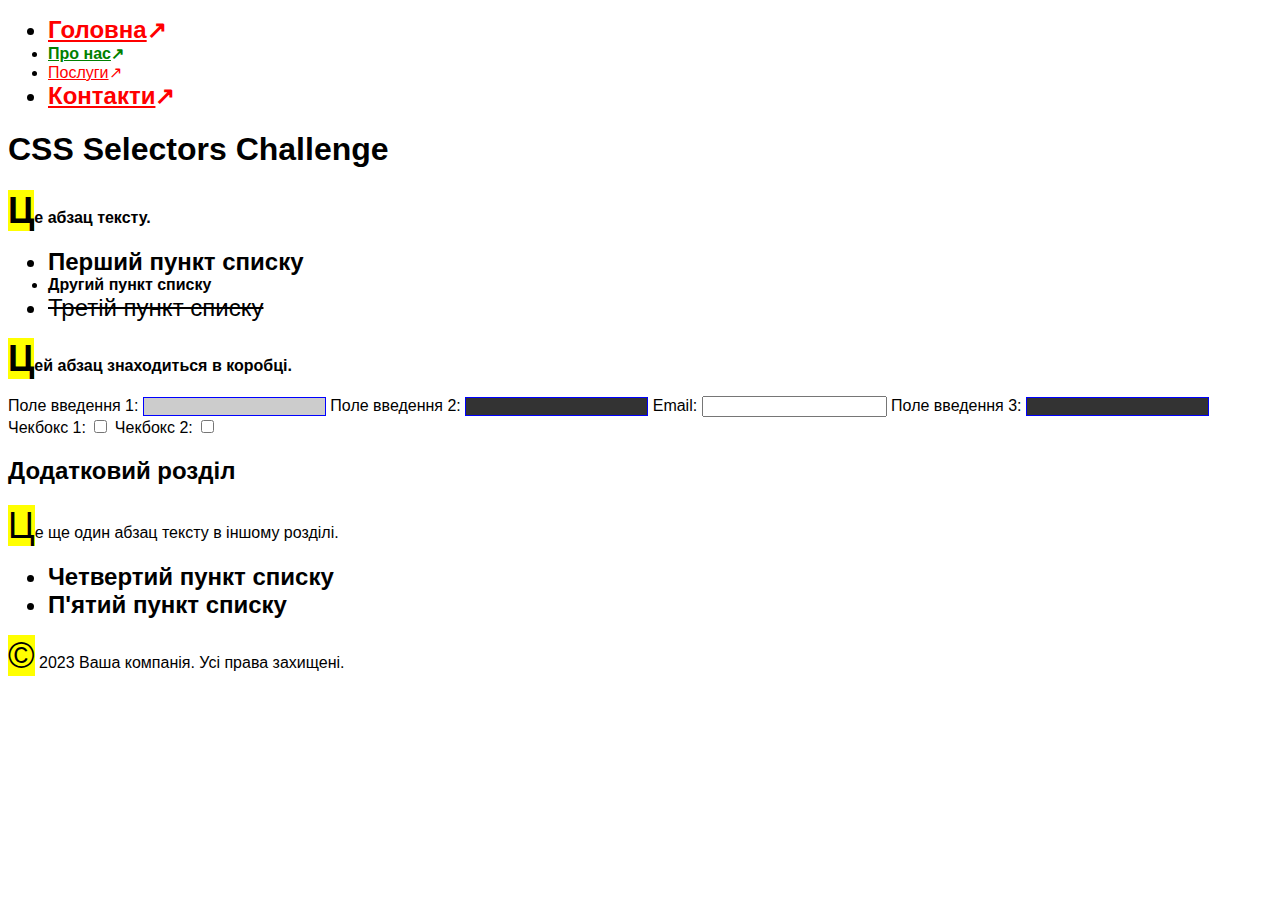
<file: labs/l2/index.htm>
<!DOCTYPE html>
<html lang="en">

<head>
    <meta charset="UTF-8" />
    <meta name="viewport" content="width=device-width, initial-scale=1.0" />
    <link rel="stylesheet" href="../../assets/css/lab2.css" />
    <title>CSS Selectors Challenge</title>
</head>

<body>
    <header>
        <nav>
            <ul>
                <li>
                    <a href="#">Головна</a>
                </li>
                <li>
                    <a href="https://example.com">Про нас</a>
                </li>
                <li>
                    <a href="#">Послуги</a>
                </li>
                <li>
                    <a href="http://notrealsite.ua">Контакти</a>
                </li>
            </ul>
        </nav>
    </header>
    <div class="container">
        <h1>CSS Selectors Challenge</h1>
        <p>Це абзац тексту.</p>
        <ul>
            <li>Перший пункт списку</li>
            <li class="special">Другий пункт списку</li>
            <li>Третій пункт списку</li>
        </ul>
        <div class="box">
            <p>Цей абзац знаходиться в коробці.</p>
        </div>
        <form>
            <label for="input1">Поле введення 1:</label>
            <input type="text" id="input1" disabled />
            <label for="input2">Поле введення 2:</label>
            <input type="text" id="input2" />
            <label for="email1">Email:</label>
            <input type="email" id="email1" />
            <label for="input3">Поле введення 3:</label>
            <input type="text" id="input3" />
            <label for="check1">Чекбокс 1:</label>
            <input type="checkbox" id="check1" />
            <label for="check2">Чекбокс 2:</label>
            <input type="checkbox" id="check2" />
        </form>
    </div>
    <section>
        <h2>Додатковий розділ</h2>
        <p>Це ще один абзац тексту в іншому розділі.</p>
        <ul>
            <li>Четвертий пункт списку</li>
            <li>П'ятий пункт списку</li>
        </ul>
    </section>
    <footer>
        <p>&copy; 2023 Ваша компанія. Усі права захищені.</p>
    </footer>
</body>

</html>
</file>
<file: assets/css/lab2.css>
@charset "UTF-8";
* {
  font-family: sans-serif;
}

li:first-child {
  font-weight: bolder;
}

li:first-child,
li:last-child {
  font-size: 24px;
}

a:last-child {
  color: red;
}

input[type=text] {
  border: 1px solid blue;
}

input:disabled {
  background-color: #ccc;
}

input:checked {
  accent-color: lightblue;
}

div > p {
  font-weight: bold;
}

div p {
  font-size: 16px;
}

*[href^=https] {
  color: green !important;
}

li > a {
  text-decoration: underline;
}

li:nth-child(even) {
  font-weight: bolder;
}

input[type=text]:not(:disabled) {
  background-color: #333;
}

.special + li {
  text-decoration: line-through;
}

p::first-letter {
  font-size: 36px;
  background-color: yellow;
}

a::after {
  display: inline-block;
  content: "↗";
}
/*# sourceMappingURL=[data-uri] */
</file>
